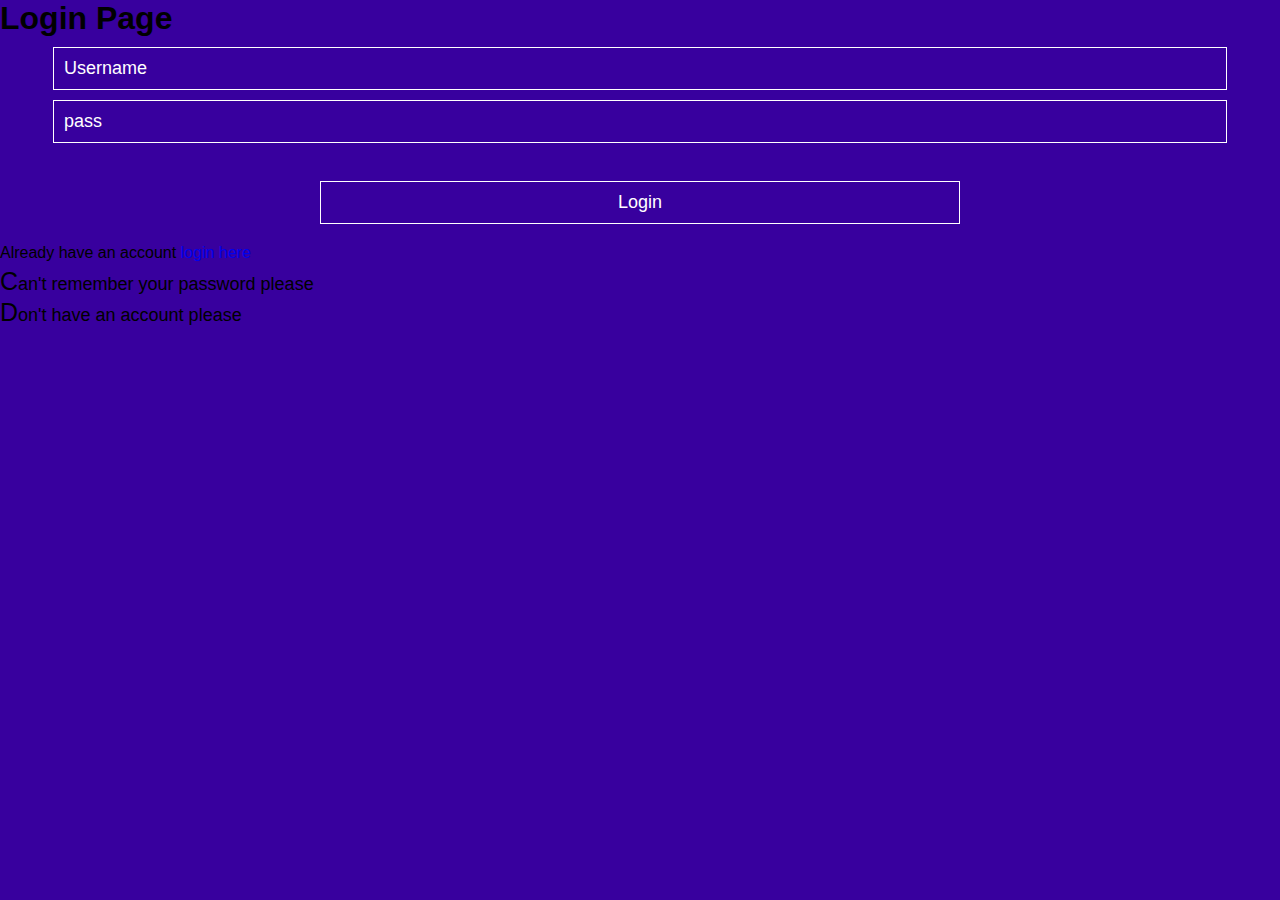
<file: index.html>
<!DOCTYPE html>
<html lang="en">


<head>
   <meta charset="UTF-8" />
   <meta http-equiv="x-UA-Compatiblr" content="IE=edge" />
   <meta name="viewport" content="width=device-width, initial-scale=1.0"/>
   
</head>
<body>
   <head>
  
  <!--STYLE Css file-->
  <link rel="stylesheet" href="css/style.css" />
  <title>Login page</title>
   </head>
   <body>
      <div id="admin box">
         <!--Page headding-->
         <h1>Login Page</h1>
      
   
   <!-- form -->
   <form >
      
      <input type="text" name="jadu" placeholder="Username"/>
      <input type="password" name="password" placeholder="pass" /><br />
      <input type="submit" value="Login" />
</form>
<p>
   Already have an account
   <a href="../index.html" target="_blank">login here</a>
</p>
 
<p class="pg">
   Can't remember your password please
   <a href="html/1reset.html" target="_blank">1reset here</a></p>

   
<p class="pg">
Don't have an account please
<a href="html/1register.html" target="_blank" class="tomato">register here</a></p>


</div>
</body>
</html>
</file>
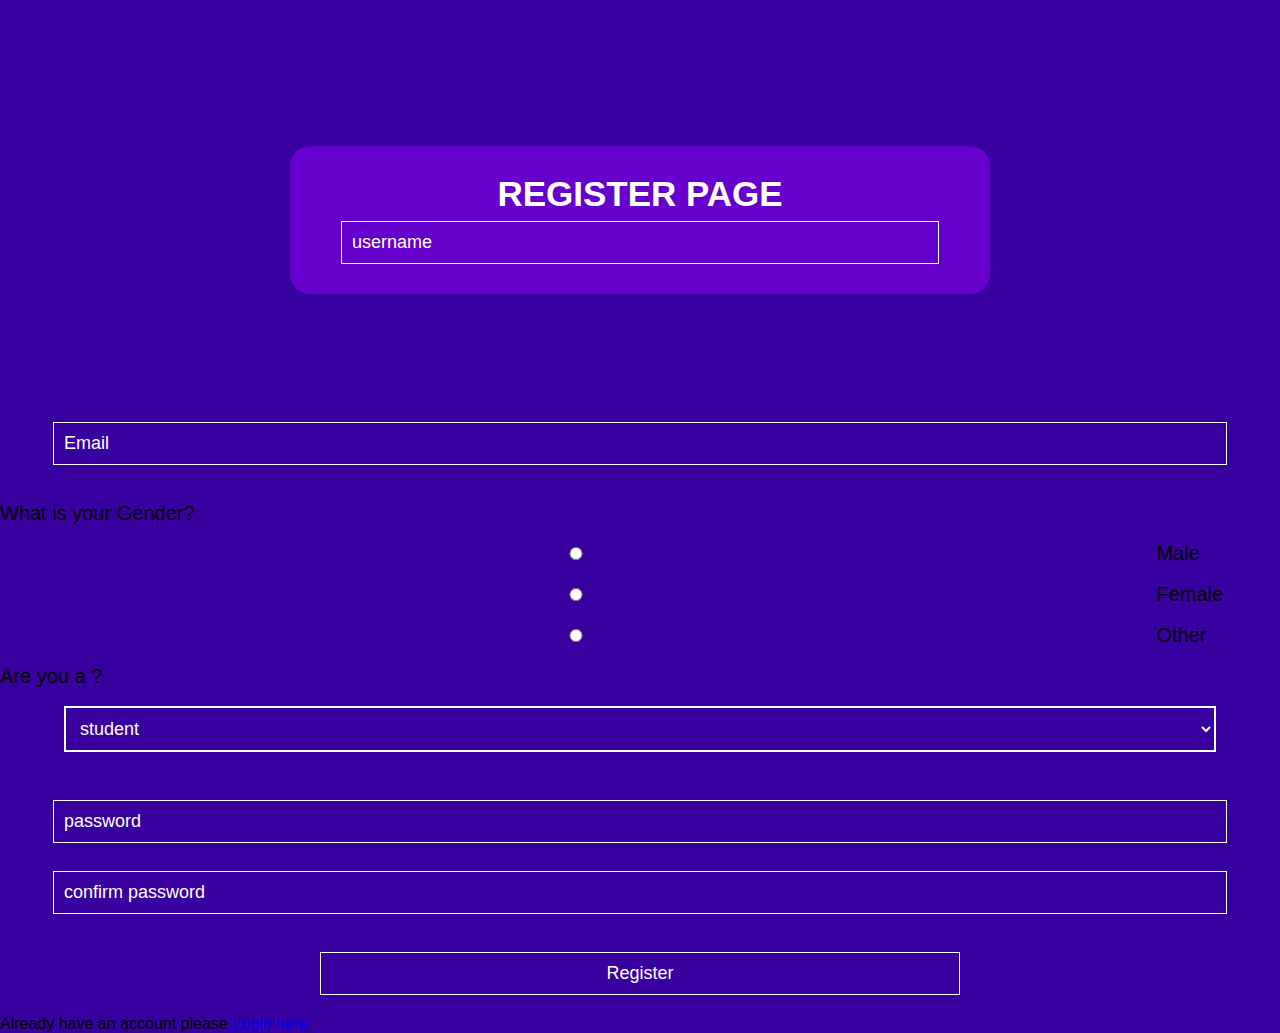
<file: html/1register.html>
<!DOCTYPE html>
<br lang="en">

<head>
    <meta charset="UTF-8">
    <meta http-equiv="X-UA-Compatible" content="IE=edge">
    <meta name="viewport" content="width=device-width, initial-scale=1.0">
<!-- Main css-->
<link rel="stylesheet" href="../css/style.css"/>    
<title>Register page</title>
</head>

<body>
    <div id="admin-box">
        <!--page heading-->
    <h1 style="margin-bottom: 10px;">Register Page</h1>
    
    <!--fromS-->
    <form>
        <input type="text" name="F-name" placeholder="username" /></div>
        <input type="email" name="mail" placeholder="Email" /></br>



        

        
        <!--Radio start-->
        <label>What is your Gender?</label>
        <input type="radio" id="Male" name="gender" value="Male">
        <label for="male">Male</label>
        <input type="radio" id="Female" name="gender" value="Female">
<label for="female">Female</label>
<input type="radio" id="other" name="gender" value="other">
<label for="other">Other</label>
        <!--radio end-->
<!--select start-->
<label for="occupation"> Are you a ?</label>
<select id="occupation" name="occupation">

    <option value="student"> student</option>
  <option value="Teacher">Teacher</option> 
  <option value="nothing">Nothing</option>
</select><br>

        
        <!--select end-->

        <input type="password" name="password" placeholder="password" /><br />
        <input type="password" name="c-password" placeholder="confirm password" /><br>
        <input type="submit" value="register" />
    </form>
    <p class="register">Already have an account please 
        <a href="../index.html" target="_blank">Login here</a></p>

   </div>
</body>

</html>
</file>
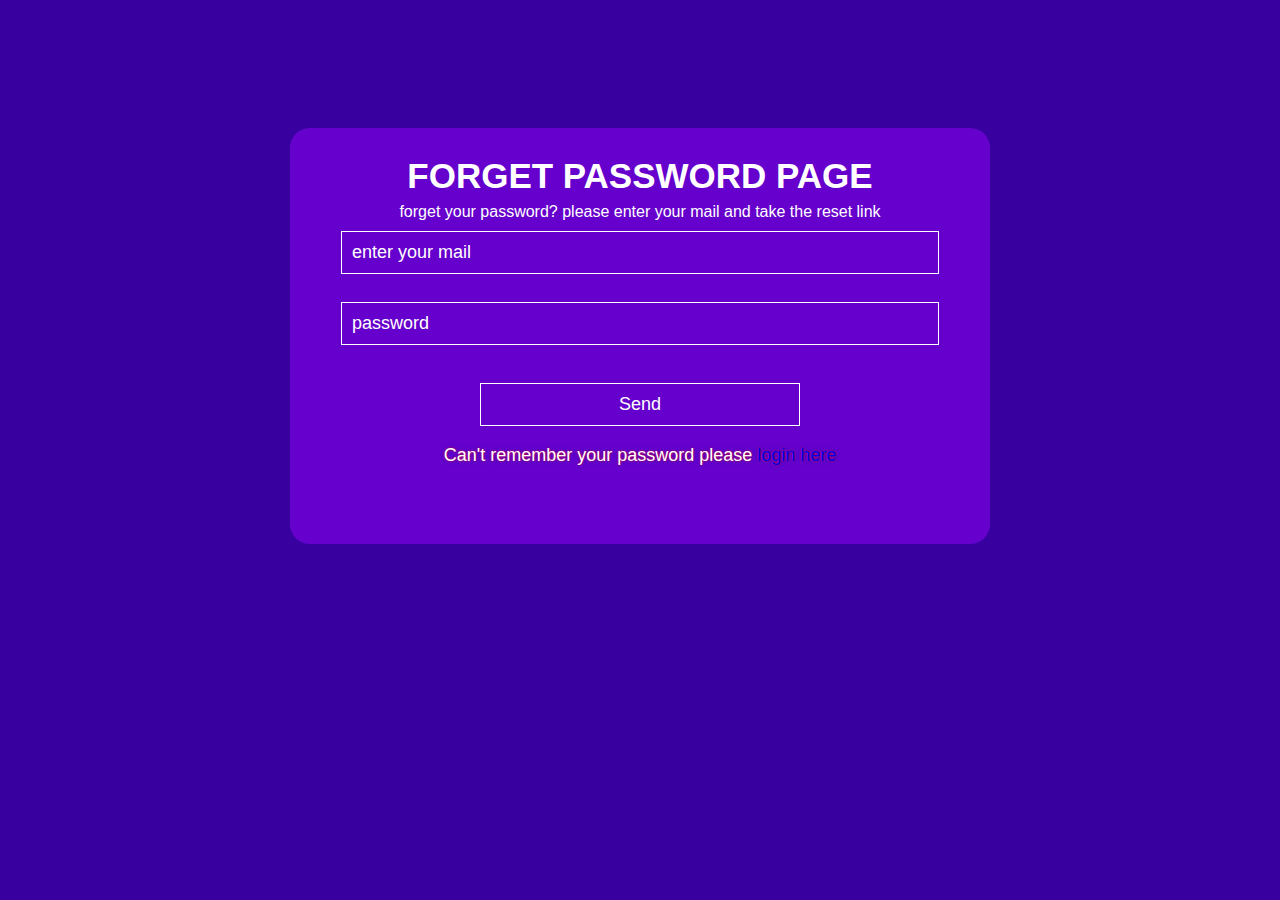
<file: html/1reset.html>
<!DOCTYPE html>
<html lang="en">

<head>
    <meta charset="UTF-8">
    <meta http-equiv="X-UA-Compatible" content="IE=edge">
    <meta name="viewport" content="width=device-width, initial-scale=1.0">
    <!-- Main css-->
<link rel="stylesheet" href="../css/style.css"/>
    <title>FORGET password Page</title>
</head>

<body>
    <div id="admin-box">
        <!--page heading-->
    <h1 style="margin-bottom: 10px;">forget password page</h1>
      
    <p>
        forget your password? please enter your mail and take the reset link</p>
    <!--fromS-->
    <form>
       
        <input type="email" name="email" placeholder="enter your mail" /><br />
        <input type="password" name="password" placeholder="password" /><br />
        <input type="submit" value="send" />
    </form>

    <p class="reset-p">Can't remember your password please <a href="../index.html" target="_blank"> login here  </a></p>
    </div>
</body>

</html>
</file>
<file: css/style.css>
/* universal Selector  */
* {
  margin: 0;
  padding: 0;
  border: 0;
  outline: 0;
  text-decoration: none;
  font-family: Arial, Helvetica, sans-serif;
  }
  /* Element selector */
  body {
    background-color: #38009e;
  }
  /* Id Selector */
  #admin-box {
    background-color: #6600cc;
    color: white;
    width: 50%;
    text-align: center;
    margin: 10% auto;
    padding: 30px;
    border-radius: 20px;
  }
  #admin-box:hover {
    box-shadow: 2px 0px 10px #fff;
    transition: ease-out 0.8s;
    
  }
  /* Descendant Selector */
  #admin-box h1 {
    font-size: 35px;
    line-height: 35px;
    text-transform: uppercase;
    margin-bottom: 50px;
  }

  /* Grouping selector */
  input,
  label,
  select {
    display: block;
  }
  /* Attribute selector */
  input[type="radio"],
  label[for="female"],
  label[for="male"],
  label[for="other"] {
    display: inline-block;
  }
  label {
    font-size: 20px;
    line-height: 20px;
    margin-top: 20px;
  }
  select {
    width: 90%;
    margin: 20px auto;
    padding: 10px;
    font-size: 18px;
    background-color: transparent;
    border: 2px solid #fff;
    color: #fff;
  }
  option {
    background-color: #38009e;
  }
  input {
    background-color: transparent;
    width: 90%;
    margin: 10px auto 0px;
    padding: 10px;
    font-size: 18px;
    border: 1px solid #fff;
    color: #fff;
  }
  /* Psudo Element selector */
  input::placeholder {
    color: #fff;
  }
  /* Attribute selector */
  input[type="submit"] {
    width: 50%;
    margin: 20px auto;
    text-transform: capitalize;
  }
  /* Psudo class selector */
  input[type="submit"]:hover {
    background-color: #fff;
    color: #6600cc;
    transition: ease-in-out 0.8s;
  }
  
  /* class selctor  */
  .pg {
    font-size: 18px;
    line-height: 18px;
    margin: 10px 0px;
  }
  .pg::first-letter {
    font-size: 25px;
  }
  .pg a {
    text-transform: uppercase;
    color: #38009e;
    font-weight: 600;
  }
  .reset-p { text-shadow: 0 0 3px #FF0000, 0 0 5px #0000FF;
    font-size: 18px;
    line-height: 18px;
    margin-bottom: 50px;
  }
</file>
